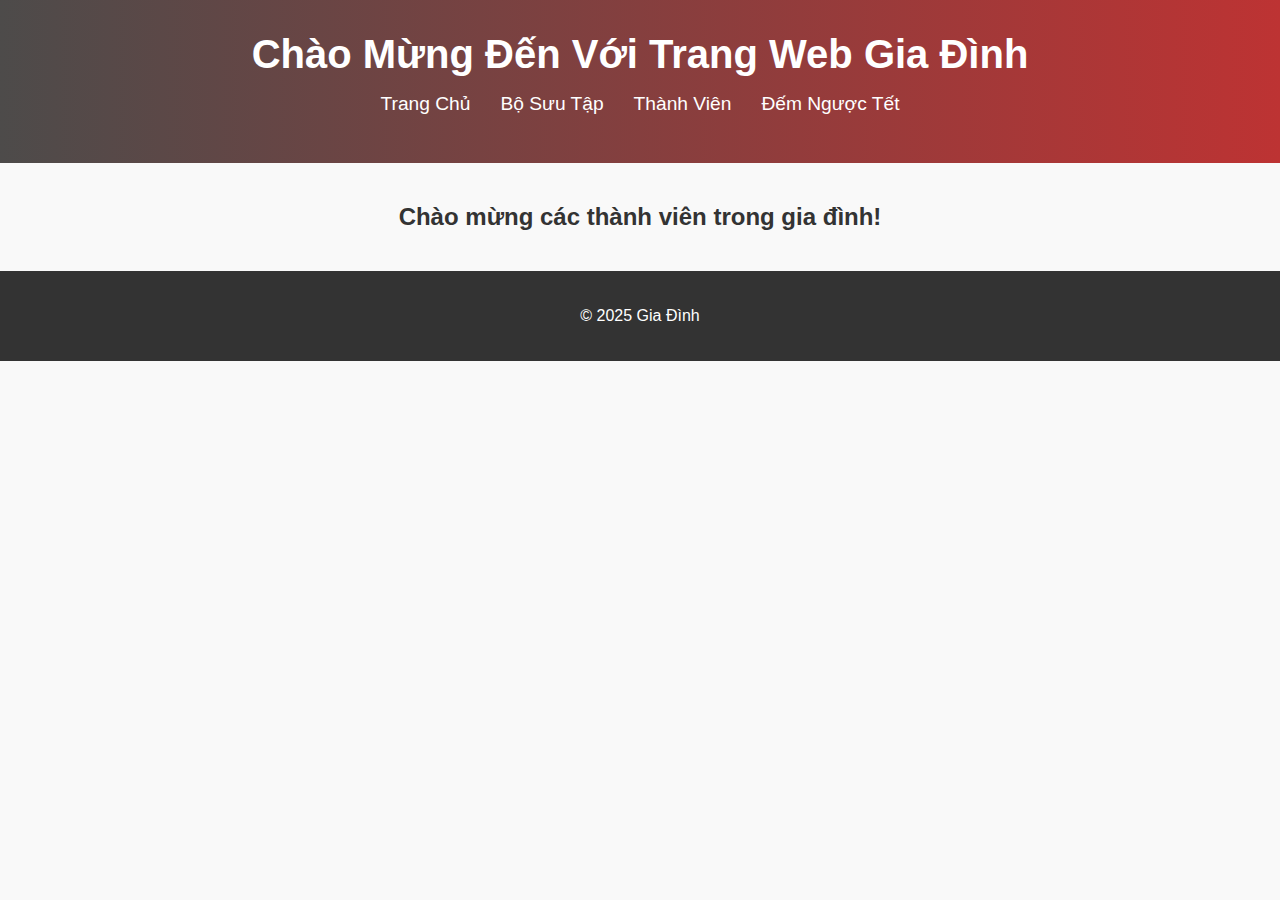
<file: index.html>
<!DOCTYPE html>
<html lang="vi">
<head>
    <meta charset="UTF-8">
    <meta name="viewport" content="width=device-width, initial-scale=1.0">
    <link rel="icon" href="img/icon-trip1.jpg" type="image/jpg">
    <title>Trang Chủ Gia Đình</title>
        
    <link rel="stylesheet" href="styles.css">
</head>
<body>
    <header>
        <h1>Chào Mừng Đến Với Trang Web Gia Đình</h1>
        <nav>
            <ul>
                <li><a href="index.html">Trang Chủ</a></li>
                <li><a href="gallery.html">Bộ Sưu Tập</a></li>
                <li><a href="members.html">Thành Viên</a></li>
                <li><a href="countdown.html">Đếm Ngược Tết</a></li>
            </ul>
        </nav>
    </header>
    <main>
        <h2>Chào mừng các thành viên trong gia đình!</h2>
    </main>
    <footer>
        <p>&copy; 2025 Gia Đình</p>
    </footer>
</body>
</html>
</file>
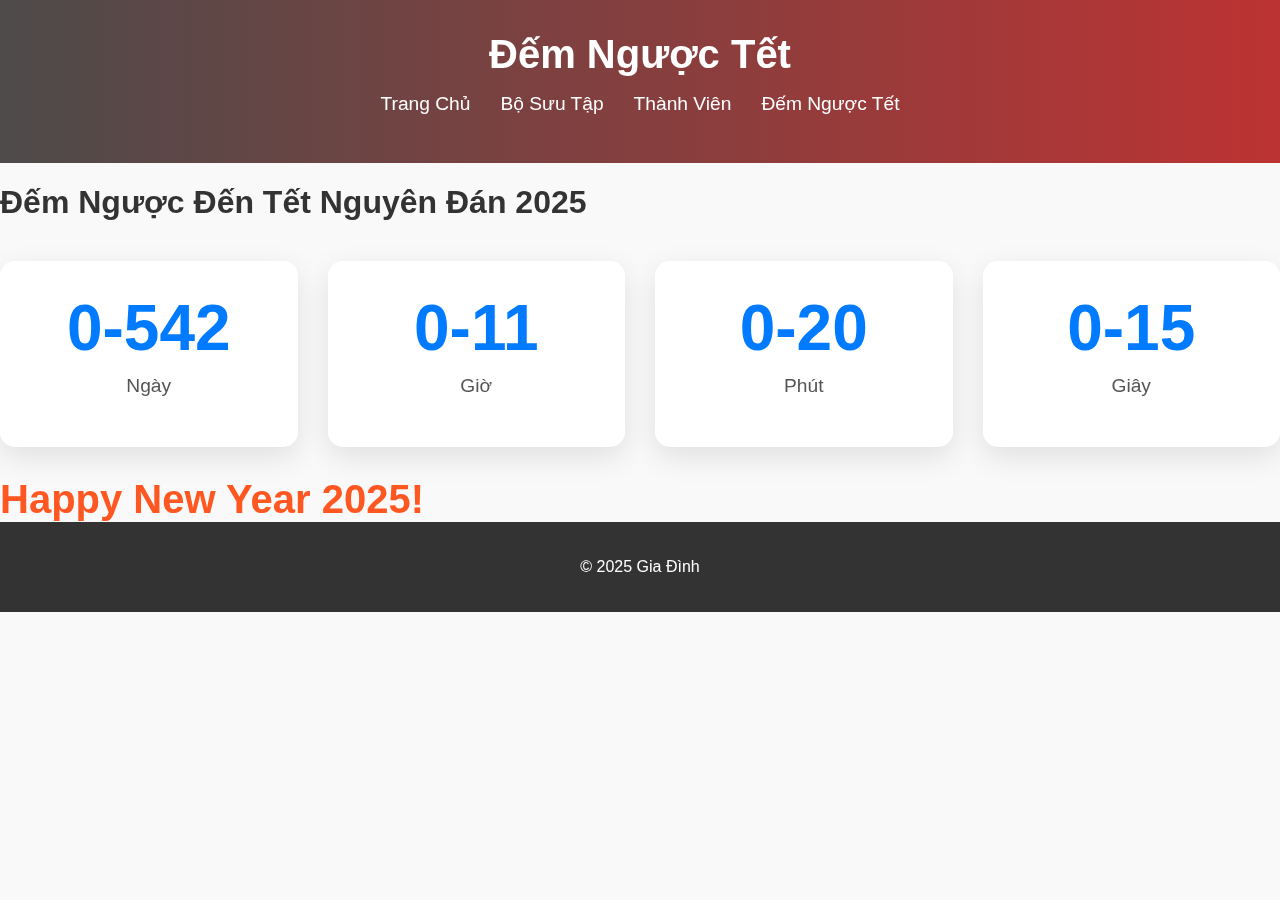
<file: countdown.html>
<!DOCTYPE html>
<html lang="vi">
<head>
    <meta charset="UTF-8">
    <meta name="viewport" content="width=device-width, initial-scale=1.0">
    <title>Đếm Ngược Tết</title>
    <link rel="stylesheet" href="styles.css">
</head>
<body>
    <header>
        <h1>Đếm Ngược Tết</h1>
        <nav>
            <ul>
                <li><a href="index.html">Trang Chủ</a></li>
                <li><a href="gallery.html">Bộ Sưu Tập</a></li>
                <li><a href="members.html">Thành Viên</a></li>
                <li><a href="countdown.html">Đếm Ngược Tết</a></li>
            </ul>
        </nav>
    </header>
    <div class="wrapper">
        <div class="container">
            <h1>Đếm Ngược Đến Tết Nguyên Đán 2025</h1>
            <div id="countdown">
                <div class="time">
                    <span id="days"></span>
                    <p>Ngày</p>
                </div>
                <div class="time">
                    <span id="hours"></span>
                    <p>Giờ</p>
                </div>
                <div class="time">
                    <span id="minutes"></span>
                    <p>Phút</p>
                </div>
                <div class="time">
                    <span id="seconds"></span>
                    <p>Giây</p>
                </div>
            </div>
            <div id="message"></div>
        </div>
    </div>
    <canvas id="fireworksCanvas"></canvas>
    <script src="script.js"></script>
    <footer>
        <p>&copy; 2025 Gia Đình</p>
    </footer>
    <script src="countdown/script.js"></script>
</body>
</html>
</file>
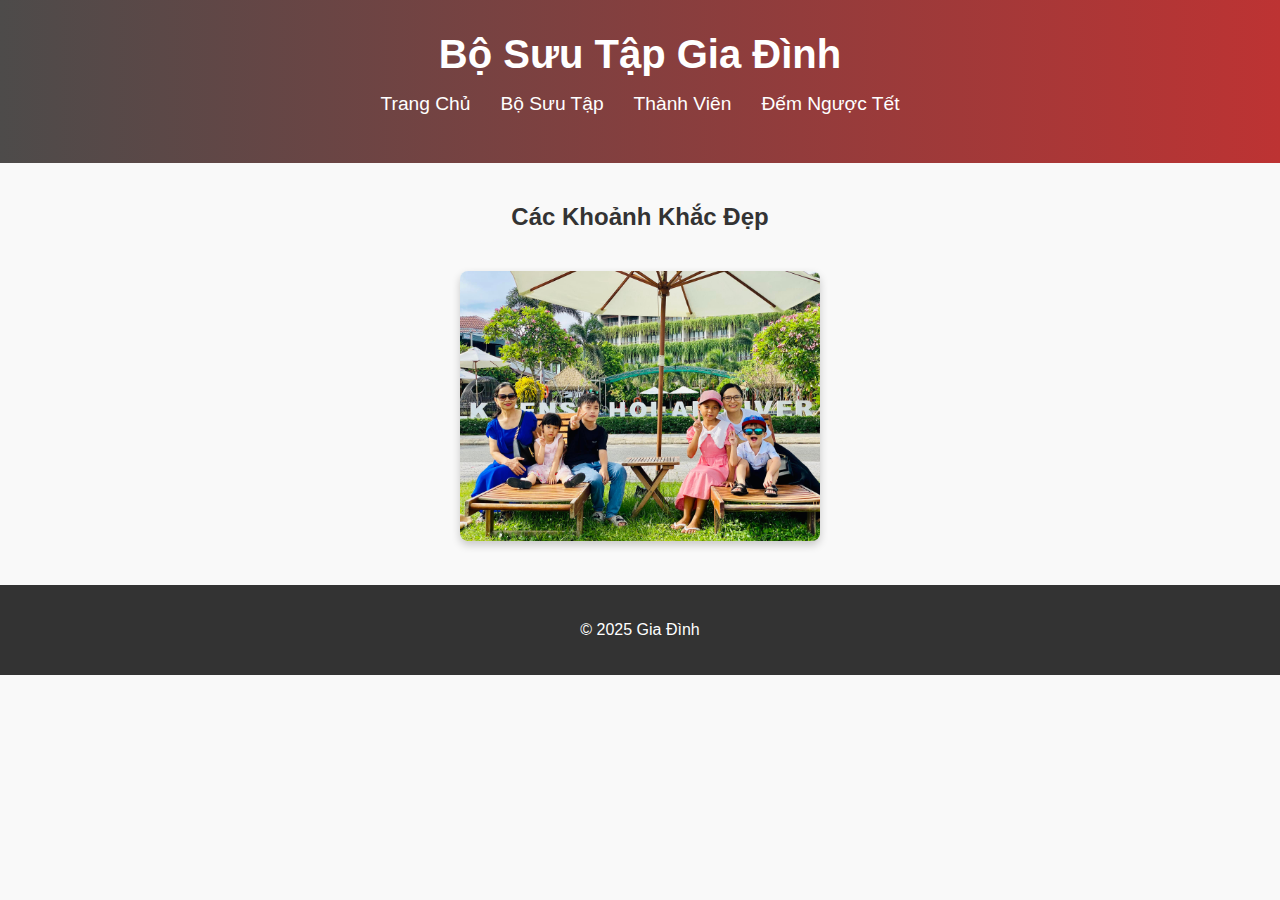
<file: gallery.html>
<!DOCTYPE html>
<html lang="vi">
<head>
    <meta charset="UTF-8">
    <meta name="viewport" content="width=device-width, initial-scale=1.0">
    <title>Bộ Sưu Tập Gia Đình</title>
    <link rel="stylesheet" href="styles.css">
</head>
<body>
    <header>
        <h1>Bộ Sưu Tập Gia Đình</h1>
        <nav>
            <ul>
                <li><a href="index.html">Trang Chủ</a></li>
                <li><a href="gallery.html">Bộ Sưu Tập</a></li>
                <li><a href="members.html">Thành Viên</a></li>
                <li><a href="countdown.html">Đếm Ngược Tết</a></li>
            </ul>
        </nav>
    </header>
    <main>
        <h2>Các Khoảnh Khắc Đẹp</h2>
        <div class="gallery">
            <!-- Mỗi ảnh là một liên kết đến trang chi tiết chuyến đi -->
            <a href="trip1.html">
                <img src="img/icon-trip1.jpg" alt="Ảnh 1">
            </a>

        </div>
    </main>
    <footer>
        <p>&copy; 2025 Gia Đình</p>
    </footer>
</body>
</html>
</file>
<file: styles.css>
/* Thiết lập cơ bản */
body {
    font-family: 'Arial', sans-serif;
    margin: 0;
    padding: 0;
    background-color: #f9f9f9;
    color: #333;
}

header {
    background: linear-gradient(to right, #4d4b4a, #bd3333);
    color: white;
    text-align: center;
    padding: 2em 0;
}

header h1 {
    margin: 0;
    font-size: 2.5em;
}

nav ul {
    list-style: none;
    padding: 0;
    display: flex;
    justify-content: center;
    margin-top: 1em;
}

nav ul li {
    margin: 0 20px;
}

nav ul li a {
    color: white;
    text-decoration: none;
    font-size: 1.2em;
    transition: color 0.3s;
}

nav ul li a:hover {
    color: #ff5722;
}

main {
    padding: 20px;
    text-align: center;
}

nav ul {
    list-style-type: none;
    padding: 0;
}

nav ul li {
    display: inline;
    margin: 0 15px;
}

nav ul li a {
    color: white;
    text-decoration: none;
}

.gallery {
    display: flex;
    justify-content: space-around;
    padding: 20px;
}

.gallery a {
    width: 30%;
}

.gallery img {
    width: 100%;
    border-radius: 8px;
    box-shadow: 0 4px 8px rgba(0, 0, 0, 0.2);
}

.trip-details {
    text-align: center;
    padding: 20px;
}

.trip-details h2 {
    font-size: 2em;
}

.trip-image {
    max-width: 100%;
    height: auto;
    border-radius: 8px;
    box-shadow: 0 4px 8px rgba(0, 0, 0, 0.2);
}

.trip-gallery {
    display: flex;
    justify-content: space-around;
    margin-top: 20px;
}

.trip-gallery img {
    width: 30%;
    border-radius: 8px;
    box-shadow: 0 4px 8px rgba(0, 0, 0, 0.2);
}

footer {
    text-align: center;
    padding: 20px;
    background-color: #333;
    color: white;
}

.gallery img:hover {
    transform: scale(1.1);
}

/* Đếm ngược Tết */
#countdown {
    display: grid;
    grid-template-columns: repeat(4, 1fr);
    gap: 30px;
    justify-content: center;
    margin-top: 40px;
}

.time {
    background: #fff;
    padding: 30px 50px;
    border-radius: 15px;
    text-align: center;
    box-shadow: 0 10px 30px rgba(0, 0, 0, 0.1);
    transition: transform 0.3s ease-in-out;
}

.time:hover {
    transform: scale(1.05);
    box-shadow: 0 15px 40px rgba(0, 0, 0, 0.15);
}

.time span {
    font-size: 4em;
    font-weight: 700;
    color: #007bff;
}

.time p {
    margin-top: 10px;
    color: #555;
    font-size: 1.2em;
}

#message {
    font-size: 2.5em;
    font-weight: bold;
    color: #ff5722;
    margin-top: 30px;
    transition: opacity 1s ease-in-out;
}

/* Hiệu ứng Canvas nền */
canvas {
    position: absolute;
    top: 0;
    left: 0;
    width: 100%;
    height: 100%;
    z-index: -1;
}

/* Media Queries cho Responsive Design */
@media (max-width: 768px) {
    #countdown {
        grid-template-columns: repeat(2, 1fr); /* Hai cột cho màn hình nhỏ */
    }

    .time {
        padding: 20px 30px;
    }

    .time span {
        font-size: 3em;
    }

    h1 {
        font-size: 2.2em;
    }
}

@media (max-width: 480px) {
    #countdown {
        grid-template-columns: 1fr; /* Một cột cho màn hình nhỏ */
    }

    .time {
        padding: 15px 25px;
    }

    .time span {
        font-size: 2.5em;
    }

    .time p {
        font-size: 1em;
    }

    h1 {
        font-size: 1.8em;
    }
}


.family-members {
    list-style: none;
    padding: 0;
    display: flex;
    flex-wrap: wrap;  /* Cho phép các phần tử xuống dòng khi cần */
    justify-content: center;  /* Canh giữa các phần tử */
    gap: 20px;
    max-width: 100%;  /* Đảm bảo không vượt quá chiều rộng của màn hình */
}

.family-members li {
    width: 200px;
    text-align: center;
    transition: transform 0.3s ease;
}

.family-members li:hover {
    transform: scale(1.1);
}

.member-img {
    width: 100%;
    height: 200px;
    border-radius: 15px;
    border: 5px solid #f4f4f4;
    box-shadow: 0 5px 10px rgba(0, 0, 0, 0.1);
    object-fit: cover;
    transition: transform 0.3s ease;
}

.member-img:hover {
    transform: scale(1.05);
}

.member-info h3 {
    margin-top: 10px;
    font-size: 1.2em;
    font-weight: bold;
}

.member-info p {
    color: #666;
    font-size: 1em;
}

a {
    text-decoration: none;
    color: inherit;
}
/* Danh sách cuộn ngang */
.horizontal-scroll {
    list-style: none;
    padding: 0;
    display: flex;
    flex-wrap: nowrap;
    gap: 20px;
    overflow-x: auto;  /* Cuộn ngang */
    max-width: 100%;
    margin-bottom: 20px;
}

.horizontal-scroll li {
    width: 200px;
    text-align: center;
    flex-shrink: 0;
    transition: transform 0.3s ease;
}

.horizontal-scroll li:hover {
    transform: scale(1.1);
}

/* Danh sách cuộn dọc */
.vertical-scroll {
    list-style: none;
    padding: 0;
    display: block;
    margin-top: 20px;
}

.vertical-scroll li {
    width: 200px;
    text-align: center;
    transition: transform 0.3s ease;
}

.vertical-scroll li:hover {
    transform: scale(1.1);
}

.member-img {
    width: 100%;
    height: 200px;
    border-radius: 15px;
    border: 5px solid #f4f4f4;
    box-shadow: 0 5px 10px rgba(0, 0, 0, 0.1);
    object-fit: cover;
    transition: transform 0.3s ease;
}

.member-img:hover {
    transform: scale(1.05);
}

.member-info h3 {
    margin-top: 10px;
    font-size: 1.2em;
    font-weight: bold;
}

.member-info p {
    color: #666;
    font-size: 1em;
}

a {
    text-decoration: none;
    color: inherit;
}


/* Hiệu ứng fade cho trip-details */
.trip-details {
    text-align: center;
    padding: 20px;
    opacity: 0;
    animation: fadeIn 1.2s ease-in-out forwards; /* Tăng thời gian và sử dụng easing mượt hơn */
}

/* Hiệu ứng fade cho ảnh chính */
.trip-image {
    max-width: 50%;
    height: auto;
    border-radius: 12px; /* Làm mềm các góc ảnh */
    box-shadow: 0 6px 12px rgba(0, 0, 0, 0.2); /* Làm đậm bóng đổ */
    opacity: 0;
    animation: fadeInImage 1.5s ease-in-out forwards; /* Tăng thời gian hiệu ứng */
}

/* Hiệu ứng fade cho ảnh chuyến đi */
@keyframes fadeIn {
    0% {
        opacity: 0;
    }
    100% {
        opacity: 1;
    }
}

@keyframes fadeInImage {
    0% {
        opacity: 0;
    }
    100% {
        opacity: 1;
    }
}

/* Hiệu ứng di chuột qua ảnh chính */
.trip-image:hover {
    transform: scale(1.1);
    transition: transform 0.4s ease-in-out, filter 0.4s ease-in-out; /* Thêm thời gian cho hiệu ứng di chuột */
    filter: brightness(0.85); /* Tối giảm độ sáng cho ảnh */
}

/* Phần tiêu đề */
.trip-details h2 {
    font-size: 2.5em;
    opacity: 0;
    transform: translateY(-30px); /* Di chuyển tiêu đề lên cao hơn khi vào trang */
    animation: slideIn 1.2s ease-in-out forwards; /* Tăng thời gian hiệu ứng */
}

/* Hiệu ứng slide-in cho tiêu đề */
@keyframes slideIn {
    0% {
        opacity: 0;
        transform: translateY(-30px);
    }
    100% {
        opacity: 1;
        transform: translateY(0);
    }
}

/* Popup cho ảnh */
.popup-overlay {
    display: none; /* Ẩn popup khi chưa kích hoạt */
    position: fixed;
    top: 0;
    left: 0;
    width: 100%;
    height: 100%;
    background-color: rgba(0, 0, 0, 0.7); /* Màu nền mờ */
    z-index: 9999; /* Đảm bảo popup ở trên cùng */
    align-items: center;
    justify-content: center;
}

.popup-content {
    position: relative;
    max-width: 90%;
    max-height: 80%;
}

.popup-content img {
    width: 100%;
    height: auto;
    border-radius: 12px;
}

.close-popup {
    position: absolute;
    top: 10px;
    right: 10px;
    font-size: 30px;
    color: white;
    background: rgba(0, 0, 0, 0.5);
    border: none;
    border-radius: 50%;
    cursor: pointer;
}

/* Phần tiêu đề */
.trip-details h2 {
    font-size: 2.5em;
}

/* Ảnh chính */
.trip-image {
    max-width: 50%;
    height: auto;
    border-radius: 12px;
    box-shadow: 0 6px 12px rgba(0, 0, 0, 0.2);
}

/* Hiệu ứng fade cho trip-details */
.trip-details {
    text-align: center;
    padding: 20px;
    opacity: 0;
    animation: fadeIn 1.2s ease-in-out forwards;
}

/* Hiệu ứng fade cho ảnh chính */
@keyframes fadeIn {
    0% {
        opacity: 0;
    }
    100% {
        opacity: 1;
    }
}

/* Album ảnh */
.trip-gallery {
    display: flex;
    flex-wrap: wrap; /* Cho phép ảnh xuống dòng */
    justify-content: space-around;
    margin-top: 30px;
    opacity: 0;
    animation: fadeInGallery 1.5s ease-in-out forwards;
}

@keyframes fadeInGallery {
    0% {
        opacity: 0;
    }
    100% {
        opacity: 1;
    }
}

/* Ảnh trong album */
.trip-gallery img {
    width: 25%; /* Mặc định là 4 ảnh trong một dòng */
    height: 200px;
    margin: 10px;
    border-radius: 12px;
    box-shadow: 0 6px 12px rgba(0, 0, 0, 0.2);
    opacity: 0.8;
    transform: scale(1);
    transition: transform 0.3s ease, opacity 0.3s ease;
    object-fit: cover;
}

/* Hiệu ứng fade cho ảnh trong album */
@keyframes fadeInImageGallery {
    0% {
        opacity: 0;
        transform: scale(0.9);
    }
    100% {
        opacity: 1;
        transform: scale(1);
    }
}

/* Hiệu ứng khi hover vào ảnh */
.trip-gallery img:hover {
    transform: scale(1.1);
    filter: brightness(1.1);
    opacity: 1;
}

/* Điều chỉnh số lượng ảnh theo kích thước màn hình */
@media (max-width: 1200px) {
    .trip-gallery img {
        width: 33.33%; /* 3 ảnh trong một dòng */
    }
}

@media (max-width: 768px) {
    .trip-gallery img {
        width: 50%; /* 2 ảnh trong một dòng */
    }
}

@media (max-width: 480px) {
    .trip-gallery img {
        width: 100%; /* 1 ảnh trong một dòng */
    }
}

/* Footer */
footer {
    text-align: center;
    padding: 20px;
    background-color: #333;
    color: white;
    animation: fadeIn 1s ease-out 0.5s forwards;
}
</file>
